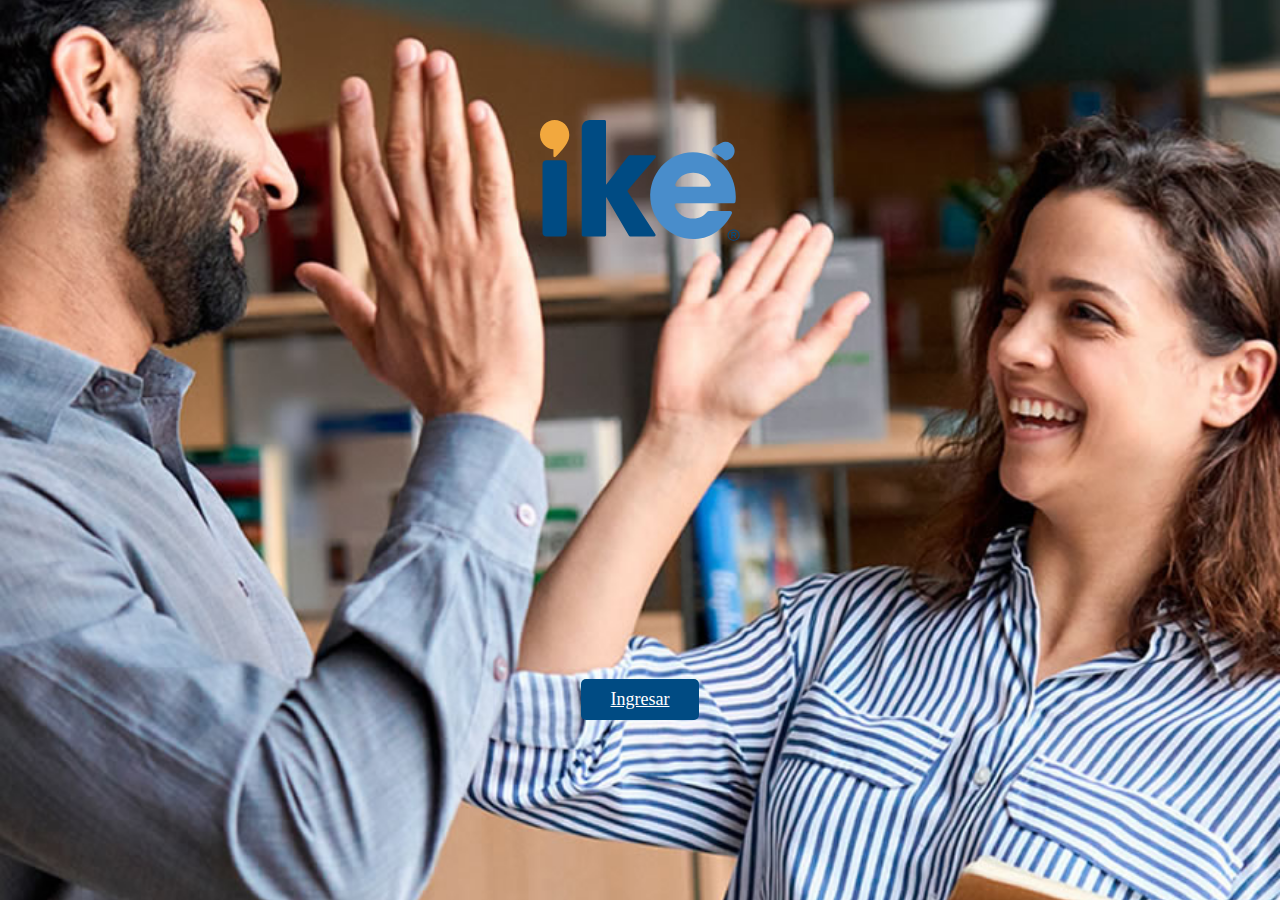
<file: index.html>
<!DOCTYPE html>
<html lang="es">
<head>
  <meta charset="UTF-8">
  <meta name="viewport" content="width=device-width, initial-scale=1.0">
  <title>Ike Asistencia</title>
  <link rel="stylesheet" href="estilos.css">
  <link rel="icon" href="imagenes/logoike.svg" type="image/png">

</head>
<body>
  <div class="contenedor">
    <img src="imagenes/logoike.svg" alt="Logo de la aplicación" class="logo">
    <a href="Inicio.html" class="boton">Ingresar</a>
  </div>
</body>
</html>
</file>
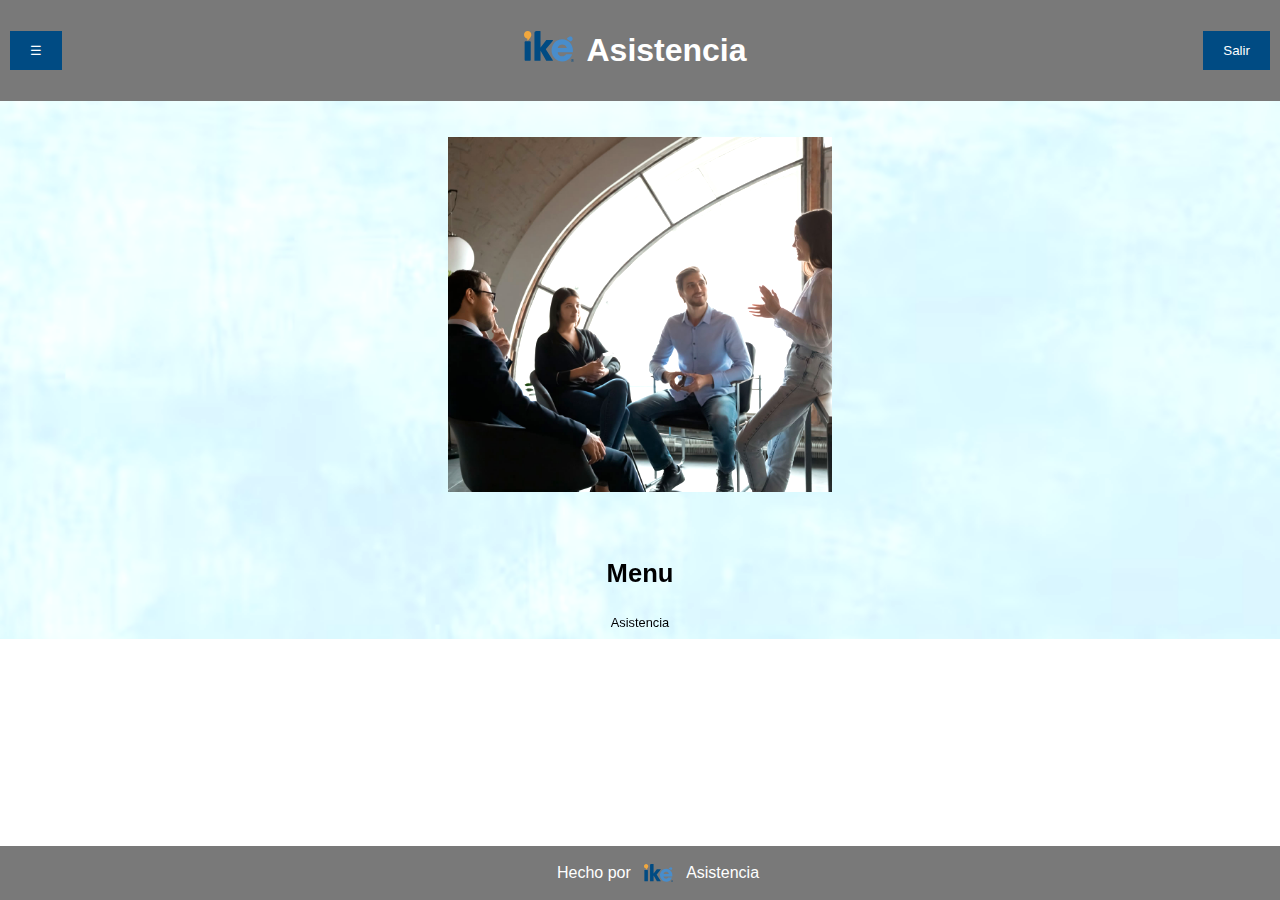
<file: Asistencia.html>
<!DOCTYPE html>
<html lang="es">
<head>
  <meta charset="UTF-8">
  <meta name="viewport" content="width=device-width, initial-scale=1.0">
  <title>Ike Asistencia</title>
  <link rel="stylesheet" href="Estilos_paginas.css">
</head>
<body>
  <nav class="menu" style="display: none;">
    <ul>
      <li><a href="asistencia.html"><img src="imagenes/Icono Herramienta.png" alt="Herramienta Icono" class="icono-naranja"> <span class="texto-azul">Asistencia</span></a></li>
      <li><a href="ubicacion.html"><img src="imagenes/Icono Ubicacion.png" alt="Ubicacion Icono" class="icono-naranja"> <span class="texto-azul">Ubicación</span></a></li>
      <li><a href="muro.html"><img src="imagenes/Icono muro.png" alt="Muro Informativo Icono" class="icono-naranja"> <span class="texto-azul">Muro Informativo</span></a></li>
      <li><a href="mensajes.html"><img src="imagenes/Icono mensaje.png" alt="Mensajes Icono" class="icono-naranja"> <span class="texto-azul">Mensajes</span></a></li>
      <li><a href="chat.html"><img src="imagenes/Icono chat.png" alt="Chat Virtual Icono" class="icono-naranja"> <span class="texto-azul">Chat Virtual</span></a></li>
    </ul>
  </nav>

  <div class="contenido">
    <header class="encabezado">
      <div class="contenedor">
        <button class="boton-menu" onclick="toggleMenu()">☰</button>
        <h1 class="titulo-menu"><img src="imagenes/logoike.svg" alt="Ike"> Asistencia</h1>
        <button class="boton-volver" onclick="window.history.back()">Salir</button>  
      </div>
    </header>

    <div class="contenedor-central">
      <div class="imagen-texto">
          <img src="imagenes/imagenes cambian/imagen_1.jpg" alt="Imagen" class="img_menu" id="image">
      </div>
      <div class="texto">
          <h2> Menu</h2>
        <p> Asistencia   </p>
      </div>
  </div>

    <footer class="pie-pagina">
      Hecho por <img src="imagenes/logoike.svg" alt="Ike"> Asistencia
    </footer>
  </div>
  
  <script src="java.js"></script>
</body>
</html>
</file>
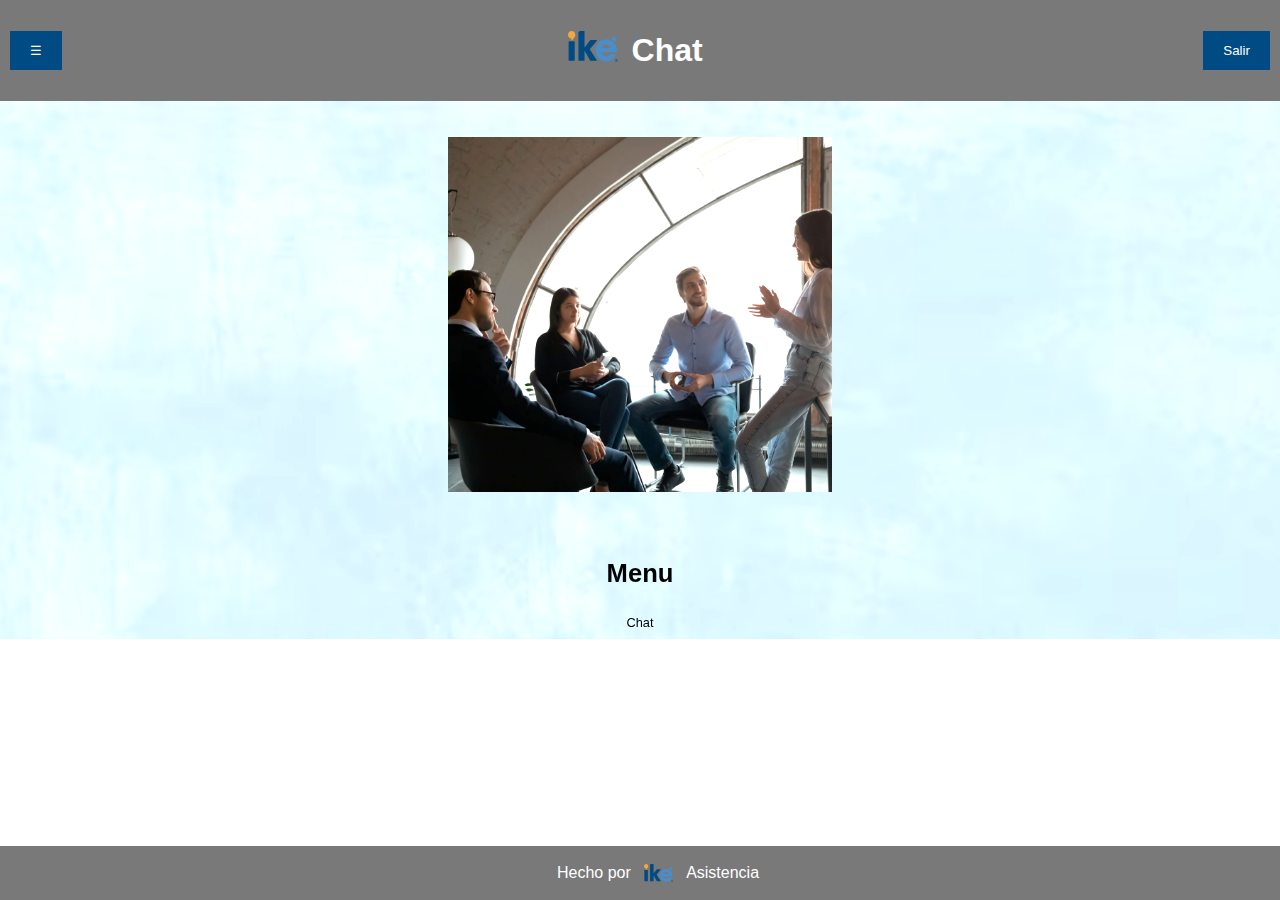
<file: Chat.html>
<!DOCTYPE html>
<html lang="es">
<head>
  <meta charset="UTF-8">
  <meta name="viewport" content="width=device-width, initial-scale=1.0">
  <title>Ike Asistencia</title>
  <link rel="stylesheet" href="Estilos_paginas.css">
</head>
<body>
  <nav class="menu" style="display: none;">
    <ul>
      <li><a href="asistencia.html"><img src="imagenes/Icono Herramienta.png" alt="Herramienta Icono" class="icono-naranja"> <span class="texto-azul">Asistencia</span></a></li>
      <li><a href="ubicacion.html"><img src="imagenes/Icono Ubicacion.png" alt="Ubicacion Icono" class="icono-naranja"> <span class="texto-azul">Ubicación</span></a></li>
      <li><a href="muro.html"><img src="imagenes/Icono muro.png" alt="Muro Informativo Icono" class="icono-naranja"> <span class="texto-azul">Muro Informativo</span></a></li>
      <li><a href="mensajes.html"><img src="imagenes/Icono mensaje.png" alt="Mensajes Icono" class="icono-naranja"> <span class="texto-azul">Mensajes</span></a></li>
      <li><a href="chat.html"><img src="imagenes/Icono chat.png" alt="Chat Virtual Icono" class="icono-naranja"> <span class="texto-azul">Chat Virtual</span></a></li>
    </ul>
  </nav>

  <div class="contenido">
    <header class="encabezado">
      <div class="contenedor">
        <button class="boton-menu" onclick="toggleMenu()">☰</button>
        <h1 class="titulo-menu"><img src="imagenes/logoike.svg" alt="Ike"> Chat</h1>
        <button class="boton-volver" onclick="window.history.back()">Salir</button>  
      </div>
    </header>

    <div class="contenedor-central">
      <div class="imagen-texto">
          <img src="imagenes/imagenes cambian/imagen_1.jpg" alt="Imagen" class="img_menu" id="image">
      </div>
      <div class="texto">
          <h2> Menu</h2>
          
        <p> Chat  </p>
      </div>
  </div>

    <footer class="pie-pagina">
      Hecho por <img src="imagenes/logoike.svg" alt="Ike"> Asistencia
    </footer>
  </div>
  
  <script src="java.js"></script>
</body>
</html>
</file>
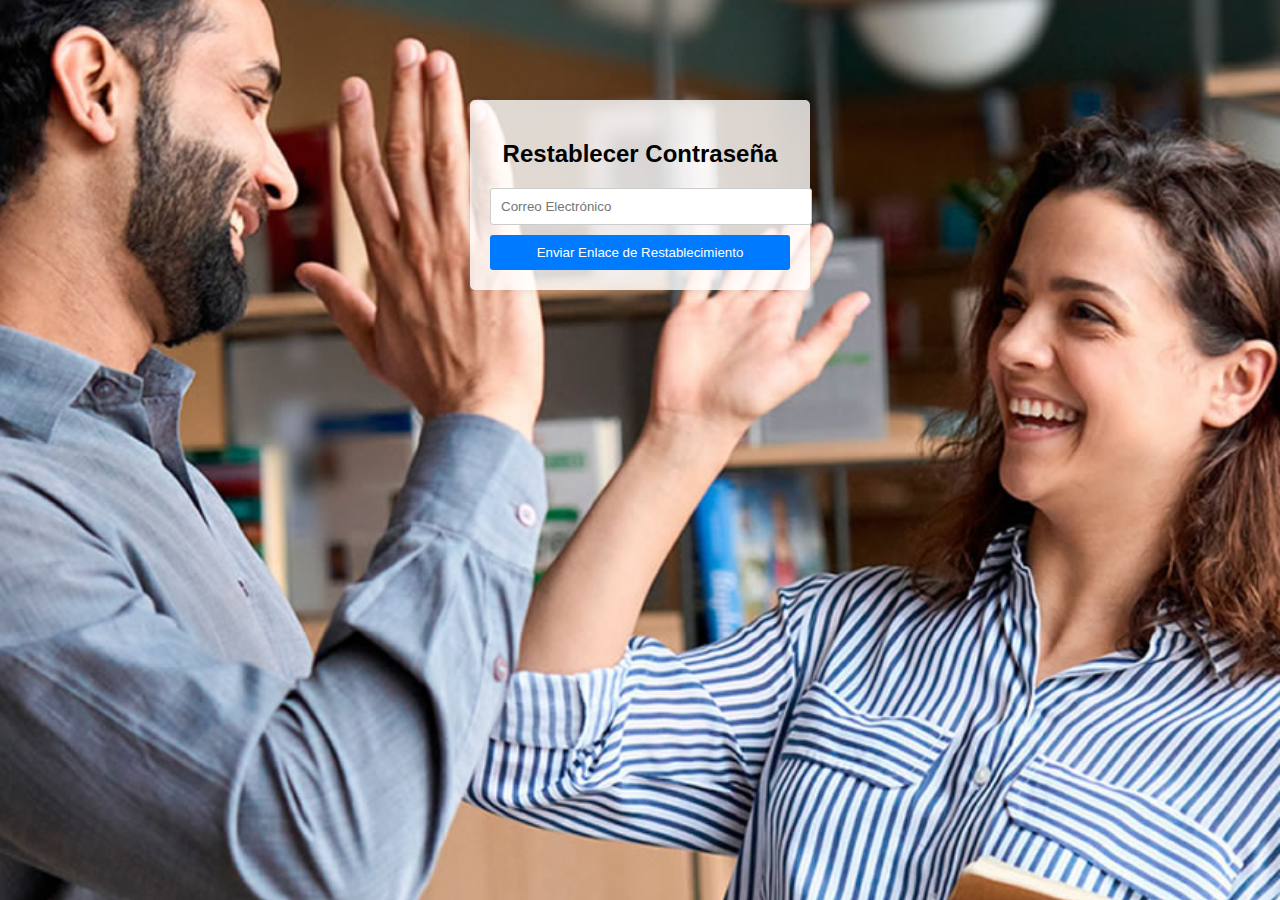
<file: contrasena.html>
<!DOCTYPE html>
<html lang="es">
<head>
  <meta charset="UTF-8">
  <meta name="viewport" content="width=device-width, initial-scale=1.0">
  <title>Restablecer Contraseña</title>
  <link rel="stylesheet" href="Estilos_Contrasena.css">
  <link rel="icon" href="imagenes/logoike.svg" type="image/png">

</head>
<body>
  <div class="contenedor">
    <h2>Restablecer Contraseña</h2>
    <form id="resetForm">
      <input type="email" id="emailInput" placeholder="Correo Electrónico">
      <button type="submit">Enviar Enlace de Restablecimiento</button>
    </form>
    <p id="message" style="display: none;">Se ha enviado un correo electrónico con instrucciones para restablecer tu contraseña.</p>
  </div>

  <script src="Java_Contrasena.js"></script>
</body>
</html>
</file>
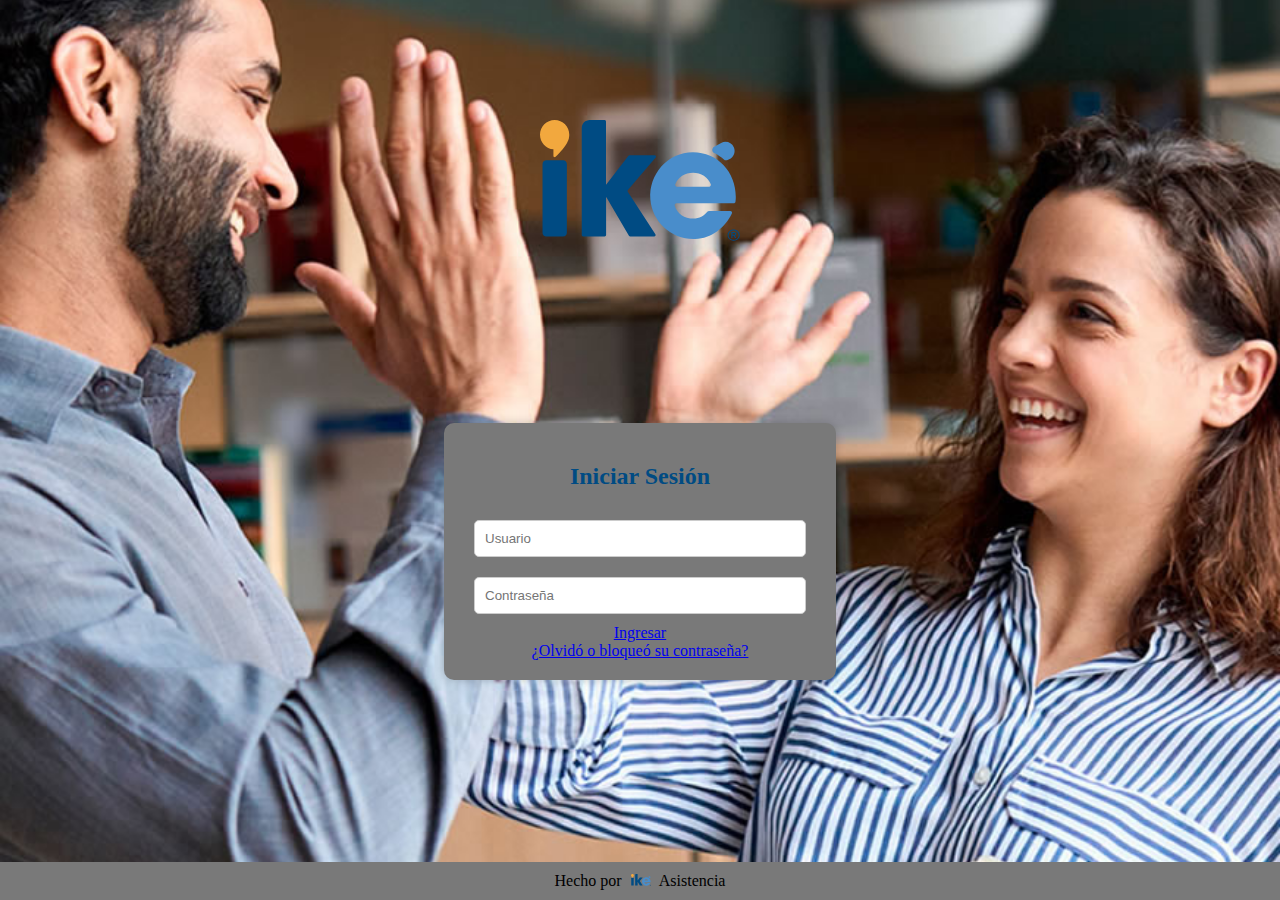
<file: Inicio.html>
<!DOCTYPE html>
<html lang="es">
  
<head>
  <meta charset="UTF-8">
  <meta name="viewport" content="width=device-width, initial-scale=1.0">
  <title>Ike Asistencia - Iniciar Sesión</title>
  <link rel="stylesheet" href="estilos.css">
  <link rel="icon" href="imagenes/logoike.svg" type="image/png">

</head>

<body>
  <div class="contenedor">
    <img src="imagenes/logoike.svg" alt="Logo de la aplicación" class="logo">
    <div class="formulario">
      <div class="cuadro-azul"></div>
      <div class="cuadro-gris">
        <h2>Iniciar Sesión</h2>
        <input type="text" placeholder="Usuario">
        <input type="password" placeholder="Contraseña">
        <a href="Menu.html" class="boton-ingresar">Ingresar</a><br>
        <a href="contrasena.html" class="boton-olvido">¿Olvidó o bloqueó su contraseña?</a>
      </div>
    </div>
  </div>


  <footer class="pie-pagina">
    Hecho por <img src="imagenes/logoike.svg" alt="Ike"> Asistencia
  </footer>
</body>

</html>
</file>
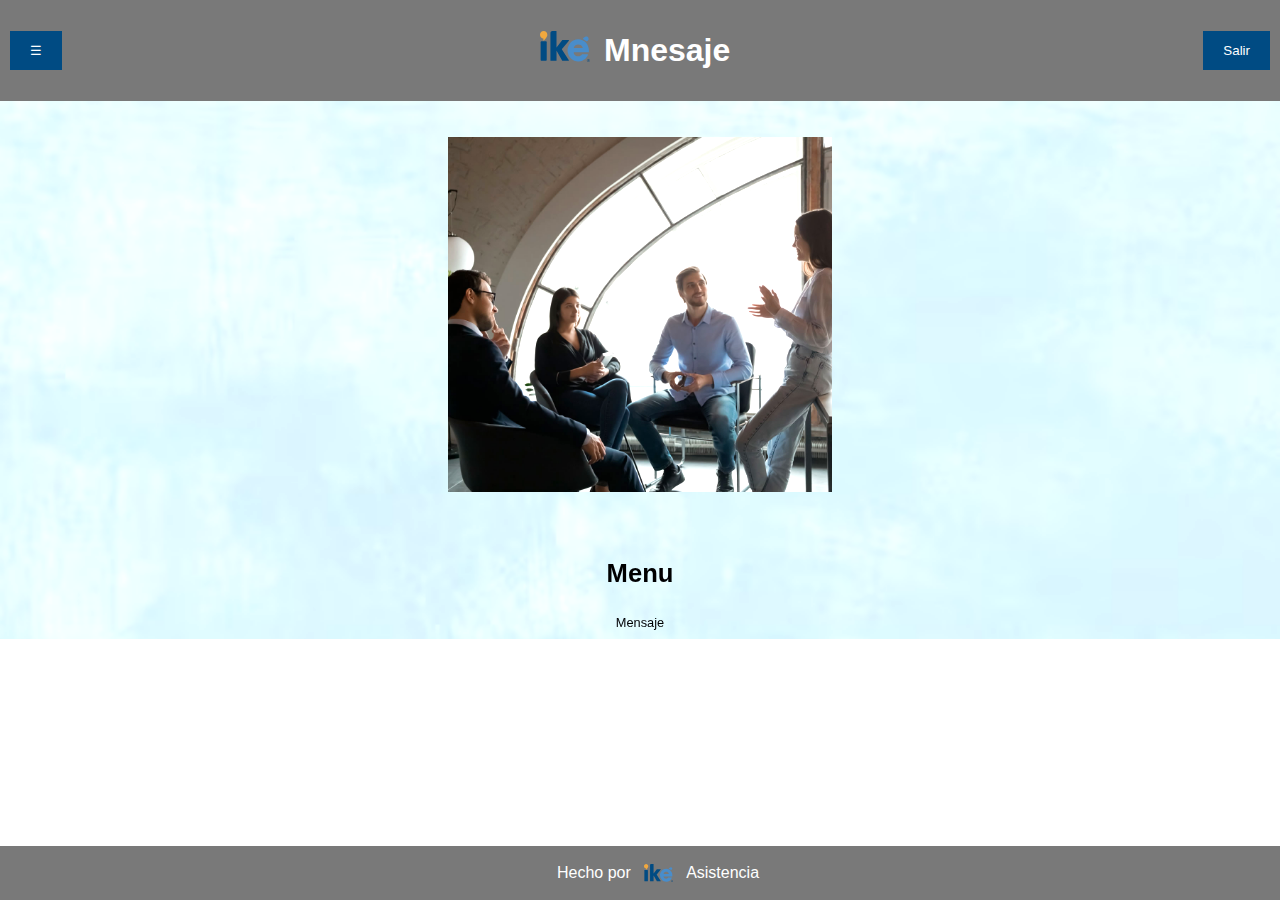
<file: Mensajes.html>
<!DOCTYPE html>
<html lang="es">
<head>
  <meta charset="UTF-8">
  <meta name="viewport" content="width=device-width, initial-scale=1.0">
  <title>Ike Asistencia</title>
  <link rel="stylesheet" href="Estilos_paginas.css">
</head>
<body>
  <nav class="menu" style="display: none;">
    <ul>
      <li><a href="asistencia.html"><img src="imagenes/Icono Herramienta.png" alt="Herramienta Icono" class="icono-naranja"> <span class="texto-azul">Asistencia</span></a></li>
      <li><a href="ubicacion.html"><img src="imagenes/Icono Ubicacion.png" alt="Ubicacion Icono" class="icono-naranja"> <span class="texto-azul">Ubicación</span></a></li>
      <li><a href="muro.html"><img src="imagenes/Icono muro.png" alt="Muro Informativo Icono" class="icono-naranja"> <span class="texto-azul">Muro Informativo</span></a></li>
      <li><a href="mensajes.html"><img src="imagenes/Icono mensaje.png" alt="Mensajes Icono" class="icono-naranja"> <span class="texto-azul">Mensajes</span></a></li>
      <li><a href="chat.html"><img src="imagenes/Icono chat.png" alt="Chat Virtual Icono" class="icono-naranja"> <span class="texto-azul">Chat Virtual</span></a></li>
    </ul>
  </nav>

  <div class="contenido">
    <header class="encabezado">
      <div class="contenedor">
        <button class="boton-menu" onclick="toggleMenu()">☰</button>
        <h1 class="titulo-menu"><img src="imagenes/logoike.svg" alt="Ike"> Mnesaje</h1>
        <button class="boton-volver" onclick="window.history.back()">Salir</button>  
      </div>
    </header>

    <div class="contenedor-central">
      <div class="imagen-texto">
          <img src="imagenes/imagenes cambian/imagen_1.jpg" alt="Imagen" class="img_menu" id="image">
      </div>
      <div class="texto">
          <h2> Menu</h2>
          
        <p> Mensaje  </p>
      </div>
  </div>

    <footer class="pie-pagina">
      Hecho por <img src="imagenes/logoike.svg" alt="Ike"> Asistencia
    </footer>
  </div>
  
  <script src="java.js"></script>
</body>
</html>
</file>
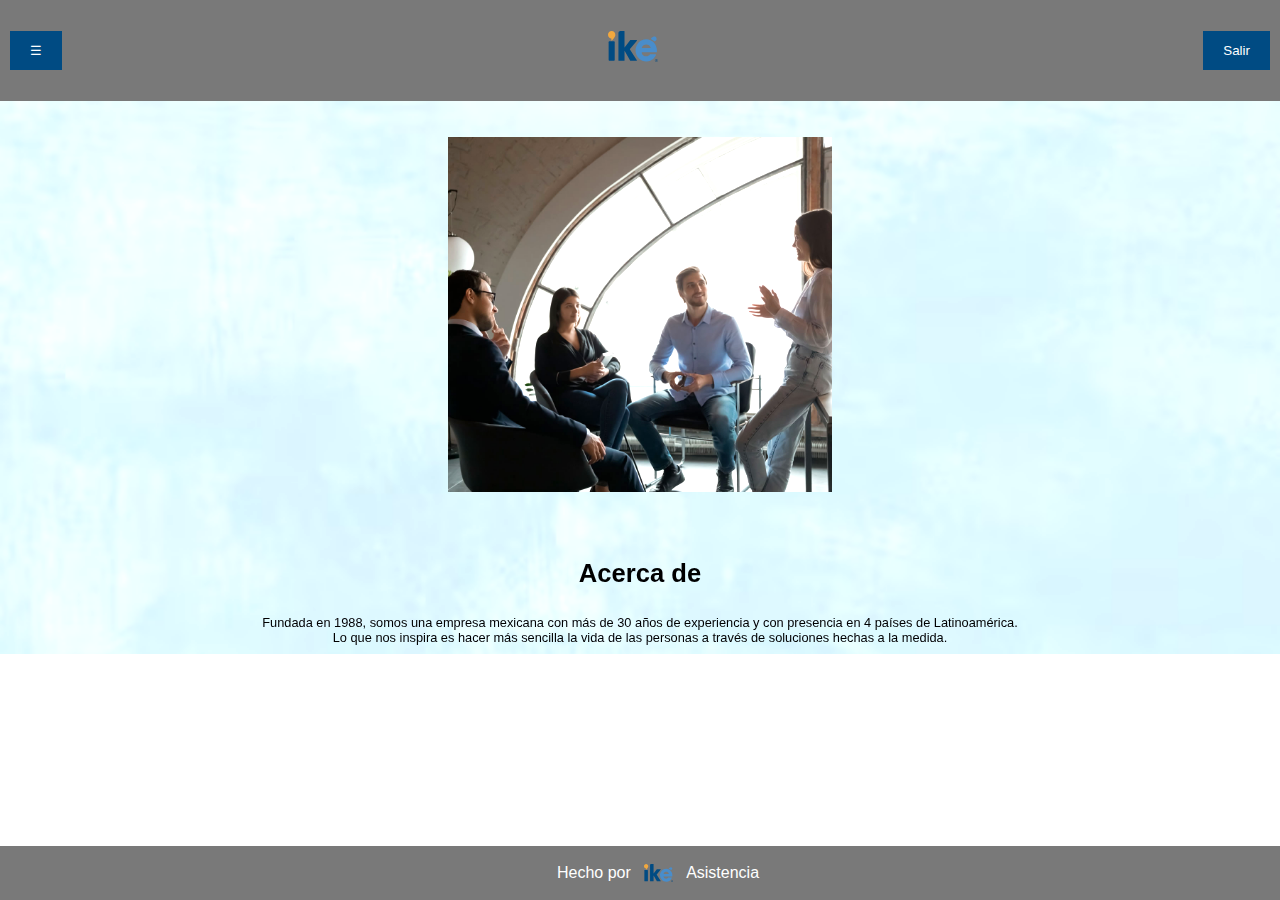
<file: Menu.html>
<!DOCTYPE html>
<html lang="es">
<head>
  <meta charset="UTF-8">
  <meta name="viewport" content="width=device-width, initial-scale=1.0">
  <title>Ike Asistencia</title>
  <link rel="stylesheet" href="estilos_menu.css">
</head>
<body>
  <nav class="menu" style="display: none;">
    <ul>
      <li><a href="asistencia.html"><img src="imagenes/Icono Herramienta.png" alt="Herramienta Icono" class="icono-naranja"> <span class="texto-azul">Asistencia</span></a></li>
      <li><a href="ubicacion.html"><img src="imagenes/Icono Ubicacion.png" alt="Ubicacion Icono" class="icono-naranja"> <span class="texto-azul">Ubicación</span></a></li>
      <li><a href="muro.html"><img src="imagenes/Icono muro.png" alt="Muro Informativo Icono" class="icono-naranja"> <span class="texto-azul">Muro Informativo</span></a></li>
      <li><a href="mensajes.html"><img src="imagenes/Icono mensaje.png" alt="Mensajes Icono" class="icono-naranja"> <span class="texto-azul">Mensajes</span></a></li>
      <li><a href="chat.html"><img src="imagenes/Icono chat.png" alt="Chat Virtual Icono" class="icono-naranja"> <span class="texto-azul">Chat Virtual</span></a></li>
    </ul>
  </nav>

  <div class="contenido">
    <header class="encabezado">
      <div class="contenedor">
        <button class="boton-menu" onclick="toggleMenu()">☰</button>
        <h1 class="titulo-menu"><img src="imagenes/logoike.svg" alt="Ike"></h1>
        <button class="boton-volver" onclick="window.history.back()">Salir</button>  
      </div>
    </header>

    <div class="contenedor-central">
      <div class="imagen-texto">
          <img src="imagenes/imagenes cambian/imagen_1.jpg" alt="Imagen" class="img_menu" id="image">
      </div>
      <div class="texto">
          <h2>Acerca de</h2>
          <p> Fundada en 1988, somos una empresa mexicana con más de 30 años de experiencia y con presencia en 4 países de Latinoamérica. Lo que nos inspira es hacer más sencilla la vida de las personas a través de soluciones hechas a la medida. </p>
      </div>
  </div>

    <footer class="pie-pagina">
      Hecho por <img src="imagenes/logoike.svg" alt="Ike"> Asistencia
    </footer>
  </div>
  
  <script src="java.js"></script>
</body>
</html>
</file>
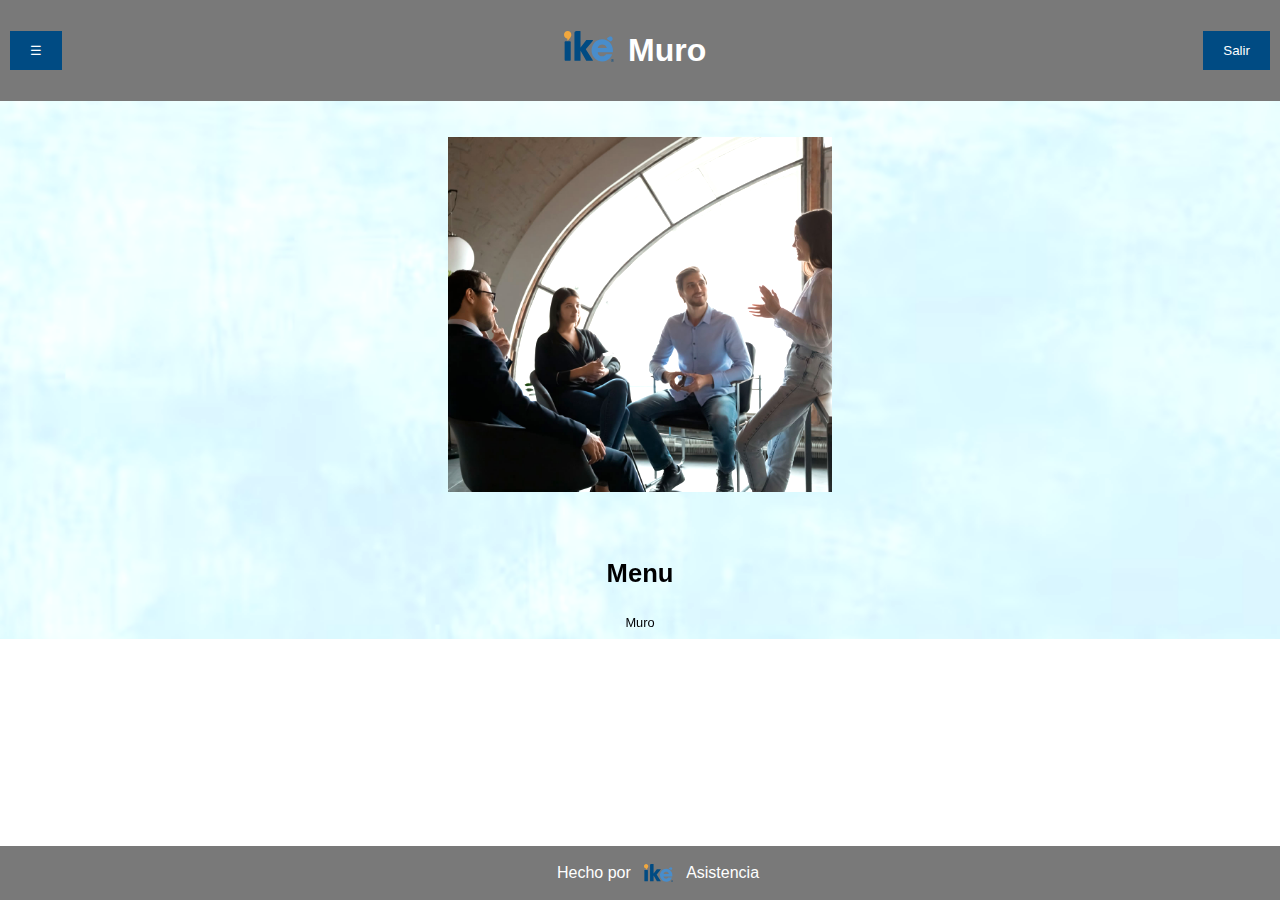
<file: Muro.html>
<!DOCTYPE html>
<html lang="es">
<head>
  <meta charset="UTF-8">
  <meta name="viewport" content="width=device-width, initial-scale=1.0">
  <title>Ike Asistencia</title>
  <link rel="stylesheet" href="Estilos_paginas.css">
</head>
<body>
  <nav class="menu" style="display: none;">
    <ul>
      <li><a href="asistencia.html"><img src="imagenes/Icono Herramienta.png" alt="Herramienta Icono" class="icono-naranja"> <span class="texto-azul">Asistencia</span></a></li>
      <li><a href="ubicacion.html"><img src="imagenes/Icono Ubicacion.png" alt="Ubicacion Icono" class="icono-naranja"> <span class="texto-azul">Ubicación</span></a></li>
      <li><a href="muro.html"><img src="imagenes/Icono muro.png" alt="Muro Informativo Icono" class="icono-naranja"> <span class="texto-azul">Muro Informativo</span></a></li>
      <li><a href="mensajes.html"><img src="imagenes/Icono mensaje.png" alt="Mensajes Icono" class="icono-naranja"> <span class="texto-azul">Mensajes</span></a></li>
      <li><a href="chat.html"><img src="imagenes/Icono chat.png" alt="Chat Virtual Icono" class="icono-naranja"> <span class="texto-azul">Chat Virtual</span></a></li>
    </ul>
  </nav>

  <div class="contenido">
    <header class="encabezado">
      <div class="contenedor">
        <button class="boton-menu" onclick="toggleMenu()">☰</button>
        <h1 class="titulo-menu"><img src="imagenes/logoike.svg" alt="Ike"> Muro</h1>
        <button class="boton-volver" onclick="window.history.back()">Salir</button>  
      </div>
    </header>

    <div class="contenedor-central">
      <div class="imagen-texto">
          <img src="imagenes/imagenes cambian/imagen_1.jpg" alt="Imagen" class="img_menu" id="image">
      </div>
      <div class="texto">
          <h2> Menu</h2>
          
        <p> Muro  </p>
      </div>
  </div>

    <footer class="pie-pagina">
      Hecho por <img src="imagenes/logoike.svg" alt="Ike"> Asistencia
    </footer>
  </div>
  
  <script src="java.js"></script>
</body>
</html>
</file>
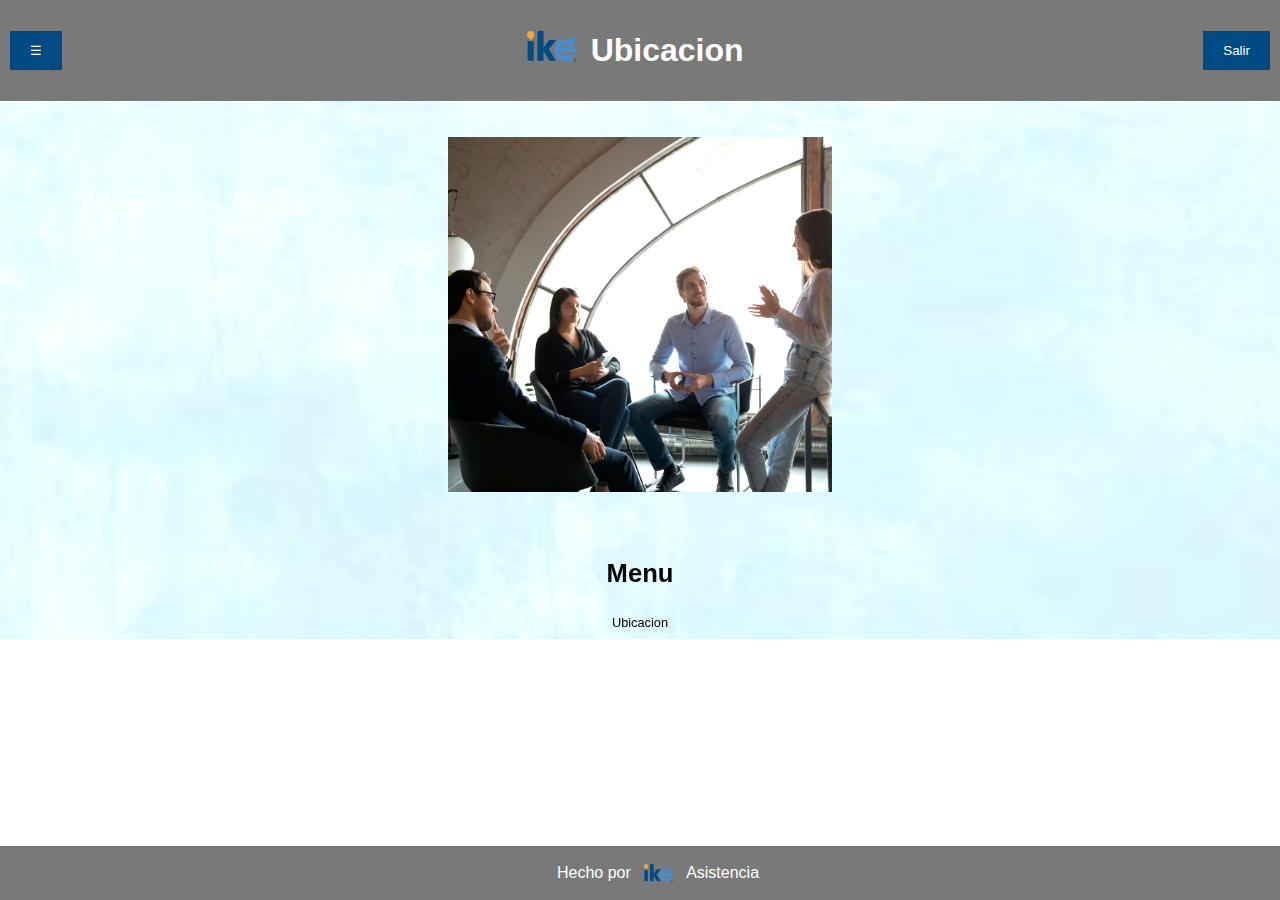
<file: Ubicacion.html>
<!DOCTYPE html>
<html lang="es">
<head>
  <meta charset="UTF-8">
  <meta name="viewport" content="width=device-width, initial-scale=1.0">
  <title>Ike Asistencia</title>
  <link rel="stylesheet" href="Estilos_paginas.css">
</head>
<body>
  <nav class="menu" style="display: none;">
    <ul>
      <li><a href="asistencia.html"><img src="imagenes/Icono Herramienta.png" alt="Herramienta Icono" class="icono-naranja"> <span class="texto-azul">Asistencia</span></a></li>
      <li><a href="ubicacion.html"><img src="imagenes/Icono Ubicacion.png" alt="Ubicacion Icono" class="icono-naranja"> <span class="texto-azul">Ubicación</span></a></li>
      <li><a href="muro.html"><img src="imagenes/Icono muro.png" alt="Muro Informativo Icono" class="icono-naranja"> <span class="texto-azul">Muro Informativo</span></a></li>
      <li><a href="mensajes.html"><img src="imagenes/Icono mensaje.png" alt="Mensajes Icono" class="icono-naranja"> <span class="texto-azul">Mensajes</span></a></li>
      <li><a href="chat.html"><img src="imagenes/Icono chat.png" alt="Chat Virtual Icono" class="icono-naranja"> <span class="texto-azul">Chat Virtual</span></a></li>
    </ul>
  </nav>

  <div class="contenido">
    <header class="encabezado">
      <div class="contenedor">
        <button class="boton-menu" onclick="toggleMenu()">☰</button>
        <h1 class="titulo-menu"><img src="imagenes/logoike.svg" alt="Ike"> Ubicacion</h1>
        <button class="boton-volver" onclick="window.history.back()">Salir</button>  
      </div>
    </header>

    <div class="contenedor-central">
      <div class="imagen-texto">
          <img src="imagenes/imagenes cambian/imagen_1.jpg" alt="Imagen" class="img_menu" id="image">
      </div>
      <div class="texto">
          <h2> Menu</h2>
          
        <p> Ubicacion  </p>
      </div>
  </div>

    <footer class="pie-pagina">
      Hecho por <img src="imagenes/logoike.svg" alt="Ike"> Asistencia
    </footer>
  </div>
  
  <script src="java.js"></script>
</body>
</html>
</file>
<file: estilos.css>
body, html {
    margin: 0;
    padding: 0;
    height: 100%;
  }
  
  .contenedor {
    height: 100%;
    display: flex;
    flex-direction: column;
    justify-content: space-between; 
    align-items: center;
    background-image: url('imagenes/Img_portada.jpg'); 
    background-size: cover;
    background-position: center;  
  }
   
    @media screen and (min-width: 768px) {
        .container {
          padding: 20px;
        }
      }
  
  
  .logo {
    width: 50%; 
    max-width: 200px; 
    margin-top: 120px; 
    width: 30%;
  }
  
  .boton {
    padding: 10px 30px;
    font-size: 18px;
    color: white;
    background-color: #004B83; 
    border: none;
    border-radius: 5px;
    cursor: pointer;
    transition: background-color 0.3s;
    margin-bottom: 180px; 
  }
  
  .boton:hover {
    background-color: #004B83; 
  }

  
  .formulario {
      position: relative;
      margin-top: 50px; 
      display: flex;
      justify-content: center; 
    }
    

    
      
    
    .cuadro-gris {
      position: relative;
      z-index: 1;
      padding: 20px;
      background-color: #797979;
      border-radius: 10px;
      text-align: center;
      box-shadow: 0 0 10px rgba(0, 0, 0, 0.2);
      width: 80%;
      max-width: 400px;
      margin-bottom: 50%; 
  }
  
  .cuadro-gris h2 {
    color: #004B83;

  }
  .cuadro-gris p {
    color: #004B83;
  }


    .formulario input[type="text"],
    .formulario input[type="password"] {
      width: calc(100% - 20px);
      padding: 10px;
      margin: 10px 0;
      border-radius: 5px;
      border: 1px solid #ccc;
      box-sizing: border-box; 
    }
    .pie-pagina {
        position: absolute;
        bottom: 0;
        width: 100%;
        background-color: #797979;
        padding: 10px 0; 
        text-align: center;
      }

      .pie-pagina img {
        padding-bottom: 0;
        width: 20px; 
        height: auto;
        margin-left: 5px; 
        margin-right: 5px;
      }
</file>
<file: Estilos_paginas.css>
body {
    font-family: Arial, sans-serif;
    margin: 0;
    padding: 0; 
  }
  
  .contenido {
    display: flex;
    flex-direction: column;
    min-height: 100vh;
  }
  
  .encabezado {
    
    background-color: #797979;
    color: white;
    padding: 10px;
  }
  
  .contenedor {
    display: flex;
    justify-content: space-between;
    align-items: center;
  }
  
  .contenedor img {
    width: 50px;
    height: auto;
    margin-left: 5px;
    margin-right: 5px;
  }
  
  .boton-menu,
  .boton-volver {
    background-color: #004B83;
    color: white;
    border: none;
    padding: 12px 20px;
    cursor: pointer;
  }
  
  .menu {
    background-color: #00000000;
    padding: 10px;
    position: fixed;
    top: 0;
    left: 0;
    bottom: 0;
    z-index: 999;
  }
  
  .menu ul {
    list-style-type: none;
    margin: 2vw;
    padding: 10px;
    margin-top: 100px;
  }
  
  .menu ul li {
    margin-bottom: 10px;
  }
  
  .menu ul li a {
    display: block;
    padding: 10px;
    color: #004B83;
    text-decoration: none;
  }
  
  .menu ul li a:hover {
    background-color: #004a8374;
  }
  
  .menu ul li img.icono-naranja {
    width: 20px;
    height: 20px;
    margin-right: 5px;
    vertical-align: middle;
  }
  
  .menu ul li span.texto-azul {
    color: #F2A83E;
  }
  
  .contenedor-central {
    text-align: center;
    background-image: url('imagenes/fondo-textura.avif');
    background-size: cover; /* Ajusta la imagen de fondo para cubrir completamente el contenedor */
    background-color: #8585853f;
    margin: 0;
    padding: 0;
    filter: brightness(110%); /* Ajusta el brillo al 110% de la imagen de fondo */
  }
  
  .contenedor-central h2 {
    font-size: 2vw; /* Tamaño relativo al ancho de la pantalla */
    margin: 2vh 0; /* Margen relativo al alto de la pantalla */
    padding: 1vh;
  }
  
  .contenedor-central .imagen-texto {
    margin-bottom: 6vh; /* Espacio entre la imagen y el texto */
  }
  
  .contenedor-central .imagen-texto img {
    max-width: 100%; /* Hace que la imagen sea responsive */
    height: auto; /* Ajusta automáticamente la altura según el ancho */
  }
  
  .contenedor-central p {
    margin: 1vh auto; /* Margen relativo al alto de la pantalla */
    max-width: 60vw; /* Ancho máximo relativo al ancho de la pantalla */
    font-size: 1vw; /* Tamaño relativo al ancho de la pantalla */
  }
  
  
  .img_menu {
    margin-top: 4vh;
    width: 30%;
    height: auto;
  }
  
  .pie-pagina {
    background-color: #797979;
    color: white;
    text-align: center;
    padding: 2vh;
    width: 100%;
    position: fixed;
    bottom: 0;
    left: 0;
    right: 0;
    height: 2vh; /* Altura relativa al alto de la pantalla */
    display: flex;
    justify-content: center;
    align-items: center;
  }
  
  .pie-pagina img {
    height: 100%; /* Altura relativa al alto del contenedor */
    margin-right: 1vw; /* Margen relativo al ancho de la pantalla */
    margin-left: 1vw;
  }
  
  /* Media queries para ajustar estilos en diferentes tamaños de pantalla */
  @media screen and (max-width: 768px) {
    .contenedor-central h2 {
      font-size: 6vw;
    }
    .contenedor-central p {
      max-width: 90vw;
    }
  }
</file>
<file: Estilos_Contrasena.css>
body {
    font-family: Arial, sans-serif;
    background: url('imagenes/Img_portada.jpg') no-repeat center center fixed; /* Reemplaza 'tu-imagen-de-fondo.jpg' con la ruta de tu imagen de fondo */
    background-size: cover; /* Ajusta el tamaño de la imagen de fondo */
  }
  
  .contenedor {
    width: 300px;
    margin: 100px auto; /* Centra verticalmente el contenedor */
    padding: 20px;
    background-color: rgba(255, 255, 255, 0.8); /* Fondo semitransparente */
    border-radius: 5px;
    box-shadow: 0 0 10px rgba(0, 0, 0, 0.1);
  }
  
  .contenedor h2 {
    text-align: center;
    margin-bottom: 20px;
  }
  
  input[type="email"] {
    width: 100%;
    padding: 10px;
    margin-bottom: 10px;
    border: 1px solid #ccc;
    border-radius: 3px;
  }
  
  button[type="submit"] {
    width: 100%;
    padding: 10px;
    background-color: #007bff;
    color: #fff;
    border: none;
    border-radius: 3px;
    cursor: pointer;
    transition: background-color 0.3s ease, box-shadow 0.3s ease; /* Agrega transición al cambiar el color de fondo y la sombra */
  }
  
  button[type="submit"]:hover {
    background-color: #0056b3;
    box-shadow: 0 0 10px rgba(0, 0, 0, 0.3); /* Agrega sombra al pasar el cursor */
  }
  
  #message {
    text-align: center;
    display: none;
  }
</file>
<file: estilos_menu.css>
body {
  font-family: Arial, sans-serif;
  margin: 0;
  padding: 0;
}

.contenido {
  display: flex;
  flex-direction: column;
  min-height: 100vh;
}

.encabezado {
  
  background-color: #797979;
  color: white;
  padding: 10px;
}

.contenedor {
  display: flex;
  justify-content: space-between;
  align-items: center;
}

.contenedor img {
  width: 50px;
  height: auto;
  margin-left: 5px;
  margin-right: 5px;
}

.boton-menu,
.boton-volver {
  background-color: #004B83;
  color: white;
  border: none;
  padding: 12px 20px;
  cursor: pointer;
}

.menu {
  background-color: #00000000;
  padding: 10px;
  position: fixed;
  top: 0;
  left: 0;
  bottom: 0;
  z-index: 999;
}

.menu ul {
  list-style-type: none;
  margin: 2vw;
  padding: 10px;
  margin-top: 100px;
}

.menu ul li {
  margin-bottom: 10px;
}

.menu ul li a {
  display: block;
  padding: 10px;
  color: #004B83;
  text-decoration: none;
}

.menu ul li a:hover {
  background-color: #004a8374;
}

.menu ul li img.icono-naranja {
  width: 20px;
  height: 20px;
  margin-right: 5px;
  vertical-align: middle;
}

.menu ul li span.texto-azul {
  color: #F2A83E;
}

.contenedor-central {
  text-align: center;
  background-image: url('imagenes/fondo-textura.avif');
  background-size: cover; /* Ajusta la imagen de fondo para cubrir completamente el contenedor */
  background-color: #8585853f;
  margin: 0;
  padding: 0;
  filter: brightness(110%); /* Ajusta el brillo al 110% de la imagen de fondo */
}

.contenedor-central h2 {
  font-size: 2vw; /* Tamaño relativo al ancho de la pantalla */
  margin: 2vh 0; /* Margen relativo al alto de la pantalla */
  padding: 1vh;
}

.contenedor-central .imagen-texto {
  margin-bottom: 6vh; /* Espacio entre la imagen y el texto */
}

.contenedor-central .imagen-texto img {
  max-width: 100%; /* Hace que la imagen sea responsive */
  height: auto; /* Ajusta automáticamente la altura según el ancho */
}

.contenedor-central p {
  margin: 1vh auto; /* Margen relativo al alto de la pantalla */
  max-width: 60vw; /* Ancho máximo relativo al ancho de la pantalla */
  font-size: 1vw; /* Tamaño relativo al ancho de la pantalla */
}


.img_menu {
  margin-top: 4vh;
  width: 30%;
  height: auto;
}

.pie-pagina {
  background-color: #797979;
  color: white;
  text-align: center;
  padding: 2vh;
  width: 100%;
  position: fixed;
  bottom: 0;
  left: 0;
  right: 0;
  height: 2vh; /* Altura relativa al alto de la pantalla */
  display: flex;
  justify-content: center;
  align-items: center;
}

.pie-pagina img {
  height: 100%; /* Altura relativa al alto del contenedor */
  margin-right: 1vw; /* Margen relativo al ancho de la pantalla */
  margin-left: 1vw;
}

/* Media queries para ajustar estilos en diferentes tamaños de pantalla */
@media screen and (max-width: 768px) {
  .contenedor-central h2 {
    font-size: 6vw;
  }
  .contenedor-central p {
    max-width: 90vw;
  }
}
</file>
